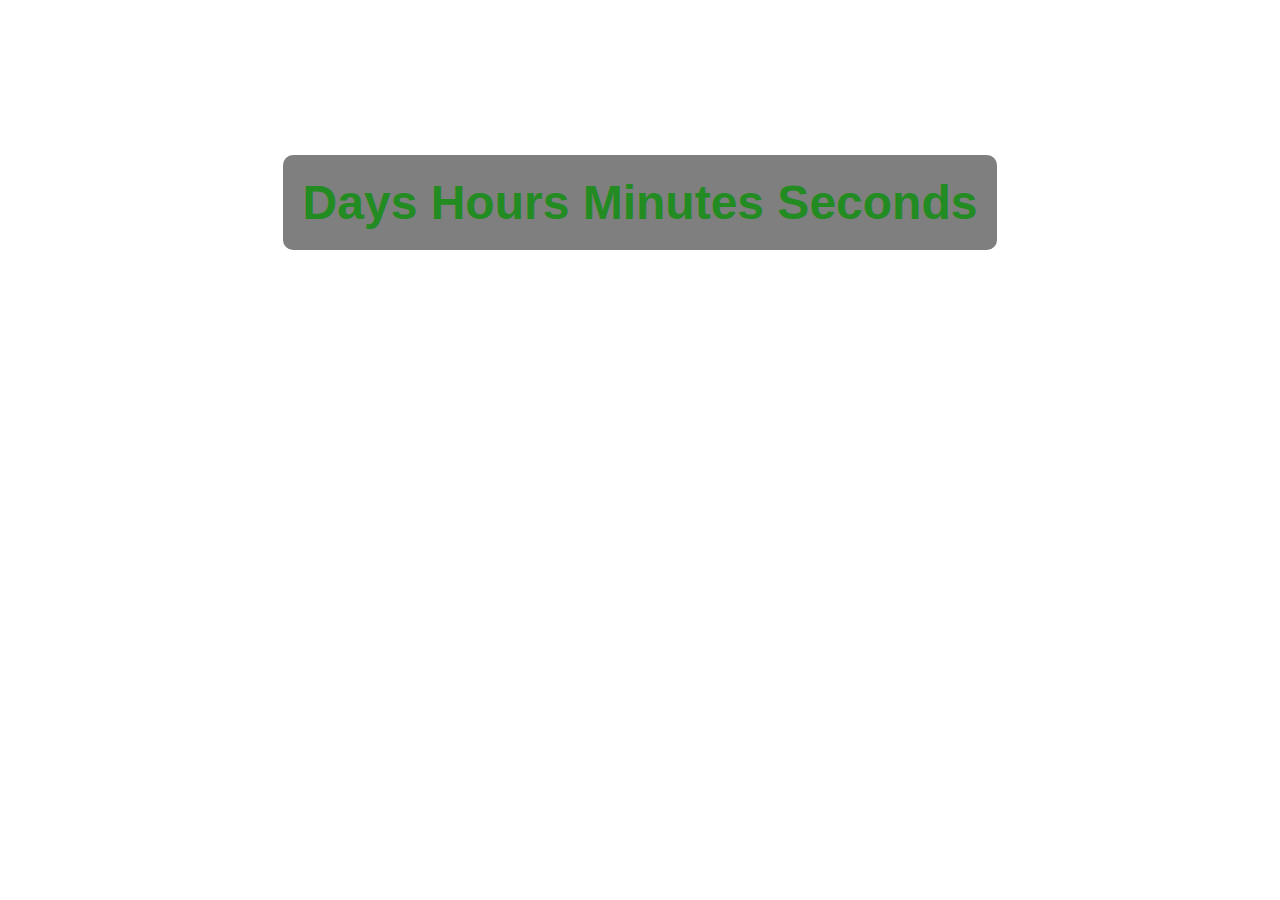
<file: index.html>
<!DOCTYPE html>
<html lang="en">
<head>
    <meta charset="UTF-8">
    <meta name="viewport" content="width=device-width, initial-scale=1.0">
    <title>Countdown Timer</title>
    <link rel="stylesheet" href="styles.css">
</head>
<body>
    <div class="countdown-container">
        <h1>Its time to come home</h1>
        <div id="countdown">
            <span id="days"></span> Days 
            <span id="hours"></span> Hours 
            <span id="minutes"></span> Minutes 
            <span id="seconds"></span> Seconds
        </div>
    </div>
    <script src="script.js"></script>
</body>
</html>
</file>
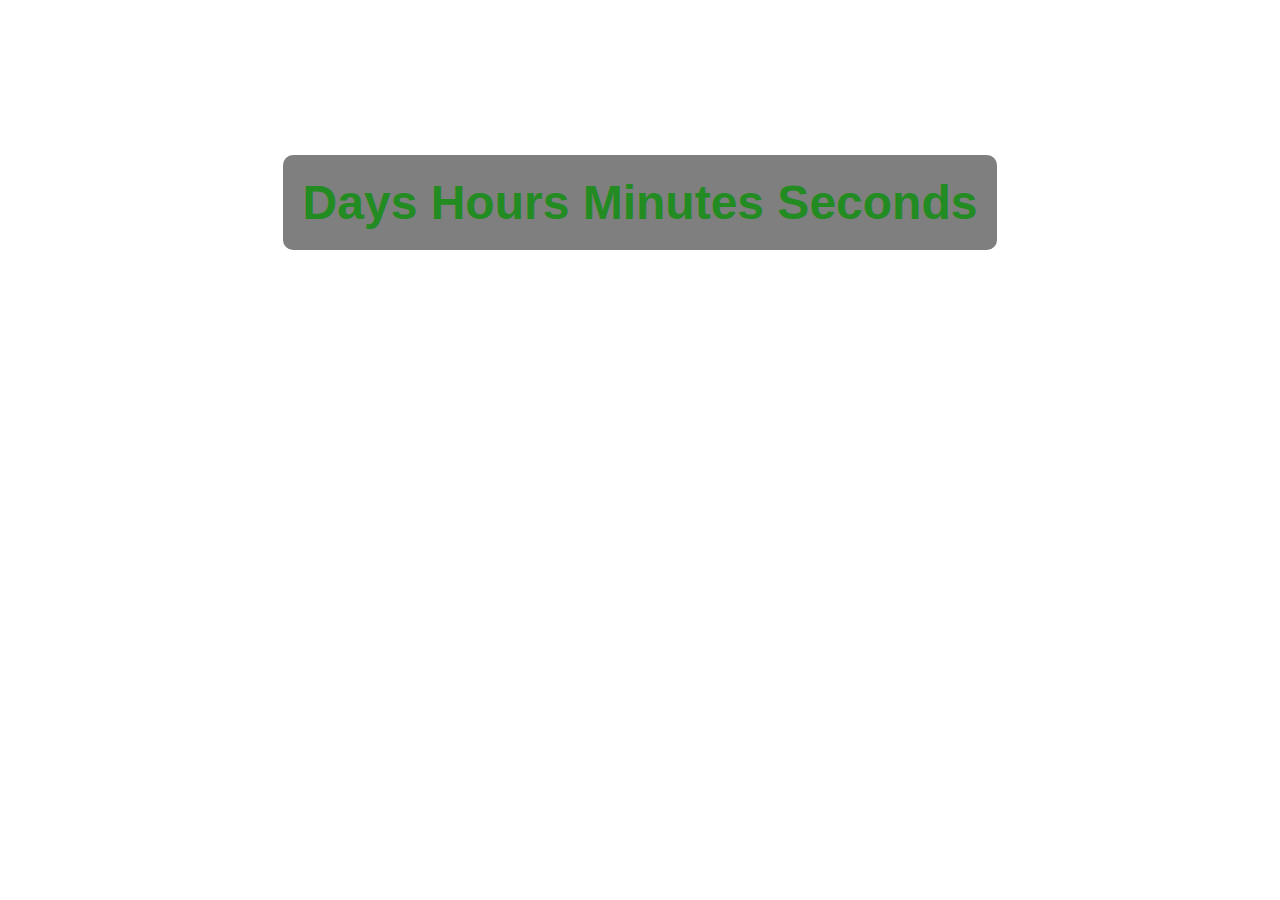
<file: countdown.HTML>
<!DOCTYPE html>
<html lang="en">
<head>
    <meta charset="UTF-8">
    <meta name="viewport" content="width=device-width, initial-scale=1.0">
    <title>Countdown Timer</title>
    <link rel="stylesheet" href="styles.css">
</head>
<body>
    <div class="countdown-container">
        <h1>Its time to come home</h1>
        <div id="countdown">
            <span id="days"></span> Days 
            <span id="hours"></span> Hours 
            <span id="minutes"></span> Minutes 
            <span id="seconds"></span> Seconds
        </div>
    </div>
    <link rel="stylesheet" href="https://lildooziskrt.github.io/countdown-timer/styles.css">
<script src="https://lildooziskrt.github.io/countdown-timer/script.js"></script>
</body>
</html>
</file>
<file: styles.css>
body {
    font-family: Arial, sans-serif;
    text-align: center;
    background-image: url('https://raw.githubusercontent.com/LilDooziSkrt/countdown-timer/main/Final%20Background.JPG');
    background-size: contain;  /* Ensures the whole image is visible */
    background-position: center; 
    background-repeat: no-repeat;
    background-attachment: fixed; /* Keeps the image fixed while scrolling */
    color: white;
    margin: 0;
    padding: 75px;
    height: 75vh; /* Ensures full viewport coverage */
}


#countdown {
    font-size: 48px;
    font-weight: bold;
    color: forestgreen; /* Set the countdown timer color */
    background: rgba(0, 0, 0, 0.5); /* Optional: Add a slight dark background for readability */
    padding: 20px;
    border-radius: 10px;
    display: inline-block;
}
</file>
